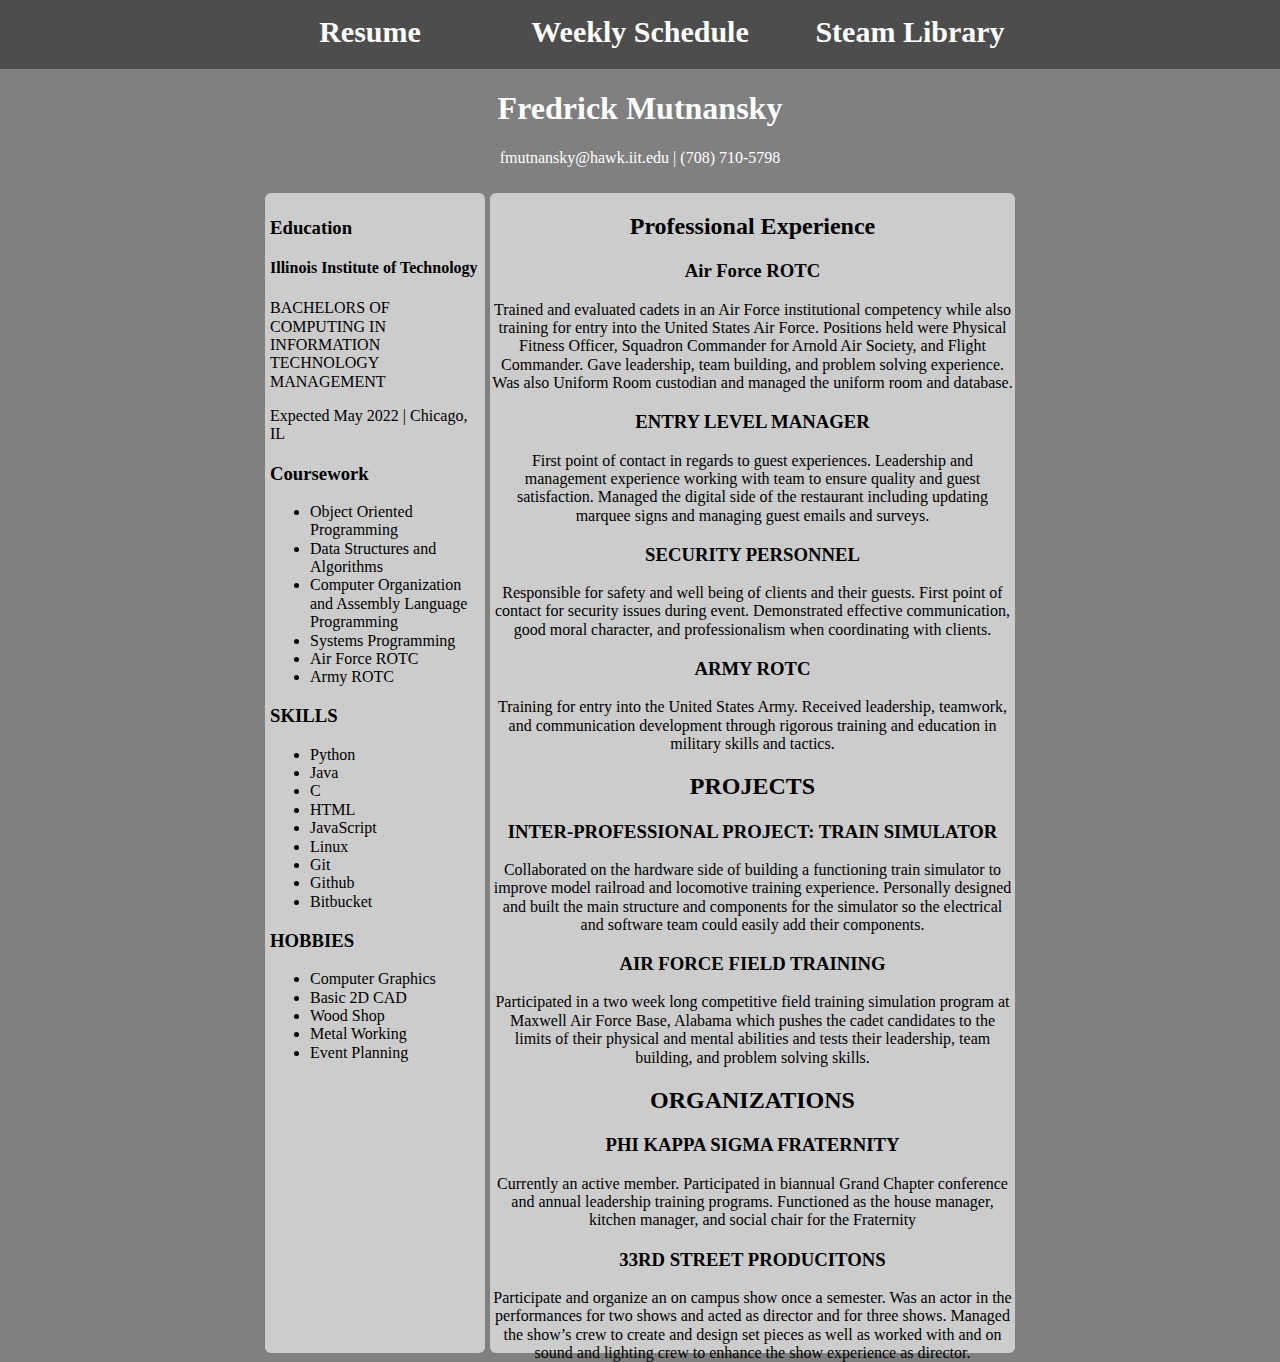
<file: index.html>
<!DOCTYPE html>
<html lang="en">
  <head>
    <meta charset="UTF-8">
    <title>ITMD-361 Internet Technologies and Web Design</title>
    <link rel="stylesheet" href="css/normalize.css">
    <link rel="stylesheet" href="css/style.css">
  </head>
	
  <body id="resume">
  <nav id="navigation">
    <ul>
      <li><a href = "https://fmutnansky.github.io/ITMDProj2/">Resume</a></li>
      <li><a href = "https://fmutnansky.github.io/ITMDProj2/weeklyschedule.html">Weekly Schedule</a></li>
      <li><a href = "https://fmutnansky.github.io/ITMDProj2/steamlibrary.html">Steam Library</a></li>
    </ul>
  </nav>
    <div id="resume_title">
      <h1>Fredrick <strong>Mutnansky</strong></h1>
      <p>fmutnansky@hawk.iit.edu | (708) 710-5798</p>
    </div>
    <div id="resume_wrapper">
      <section>
      <div id="resume_side">
        <h3><strong>Education</strong></h3>
        <h4>Illinois Institute of Technology</h4>
        <p>BACHELORS OF COMPUTING IN  INFORMATION TECHNOLOGY MANAGEMENT</p>
        <p>Expected May 2022 | Chicago, IL</p>
		  
        <h3><strong>Coursework</strong></h3>
	  <ul>
	    <li>Object Oriented Programming 
	    <li>Data Structures and Algorithms 
	    <li>Computer Organization and Assembly Language Programming 
	    <li>Systems Programming 
	    <li>Air Force ROTC 
	    <li>Army ROTC
	  </ul>
	    
        <h3>SKILLS</h3>
	  <ul>
            <li>Python
	    <li>Java
	    <li>C
	    <li>HTML
	    <li>JavaScript
	    <li>Linux
	    <li>Git
	    <li>Github
	    <li>Bitbucket
	  </ul>
		  
        <h3>HOBBIES</h3>
	  <ul>
	    <li>Computer Graphics
	    <li>Basic 2D CAD
	    <li>Wood Shop
	    <li>Metal Working
	    <li>Event Planning
	  </ul>
      </div>
      </section>
	  
      <section>
	<div id="resume_main">
	  <h2><strong>Professional Experience</strong></h2>
	    <h3>Air Force ROTC</h3>
	      <p>Trained and evaluated cadets in an Air Force institutional competency while also 
	         training for entry into the United States Air Force. Positions held were Physical 
	         Fitness Officer, Squadron Commander for Arnold Air Society, and Flight Commander. 
	         Gave leadership, team building, and problem solving experience. Was also Uniform 
	         Room custodian and managed the uniform room and database.</p>
	    <h3>ENTRY LEVEL MANAGER</h3>
	      <p>First point of contact in regards to guest experiences. Leadership and management 
	         experience working with team to ensure quality and guest satisfaction. Managed the 
	         digital side of the restaurant including updating marquee signs and managing guest 
	         emails and surveys.</p>
	    <h3>SECURITY PERSONNEL</h3>
	      <p>Responsible for safety and well being of clients and their guests. First point of
	         contact for security issues during event. Demonstrated effective communication, 
	         good moral character, and professionalism when coordinating with clients.</p>
	    <h3>ARMY ROTC</h3>
	      <p>Training for entry into the United States Army. Received leadership, teamwork, and
	         communication development through rigorous training and education in military
	         skills and tactics.</p>
			  
	  <h2><strong>PROJECTS</strong></h2>
	    <h3>INTER-PROFESSIONAL PROJECT: TRAIN SIMULATOR</h3>
	      <p>Collaborated on the hardware side of building a functioning train simulator to
	         improve model railroad and locomotive training experience. Personally designed and
	         built the main structure and components for the simulator so the electrical and
	         software team could easily add their components.</p>
	    <h3>AIR FORCE FIELD TRAINING</h3>
	       <p>Participated in a two week long competitive field training simulation program at
	       Maxwell Air Force Base, Alabama which pushes the cadet candidates to the limits of
	       their physical and mental abilities and tests their leadership, team building, and
	       problem solving skills.</p>
			
	  <h2><strong>ORGANIZATIONS</strong></h2>
	    <h3>PHI KAPPA SIGMA FRATERNITY</h3>
	      <p>Currently an active member. Participated in biannual Grand Chapter conference and
	         annual leadership training programs. Functioned as the house manager, kitchen
	         manager, and social chair for the Fraternity</p>
	    <h3>33RD STREET PRODUCITONS</h3>
	      <p>Participate and organize an on campus show once a semester. Was an actor in the
	         performances for two shows and acted as director and for three shows. Managed the
                 show’s crew to create and design set pieces as well as worked with and on sound and
	         lighting crew to enhance the show experience as director.</p>
	</div>
      </section>
    </div>
  </body>
</file>
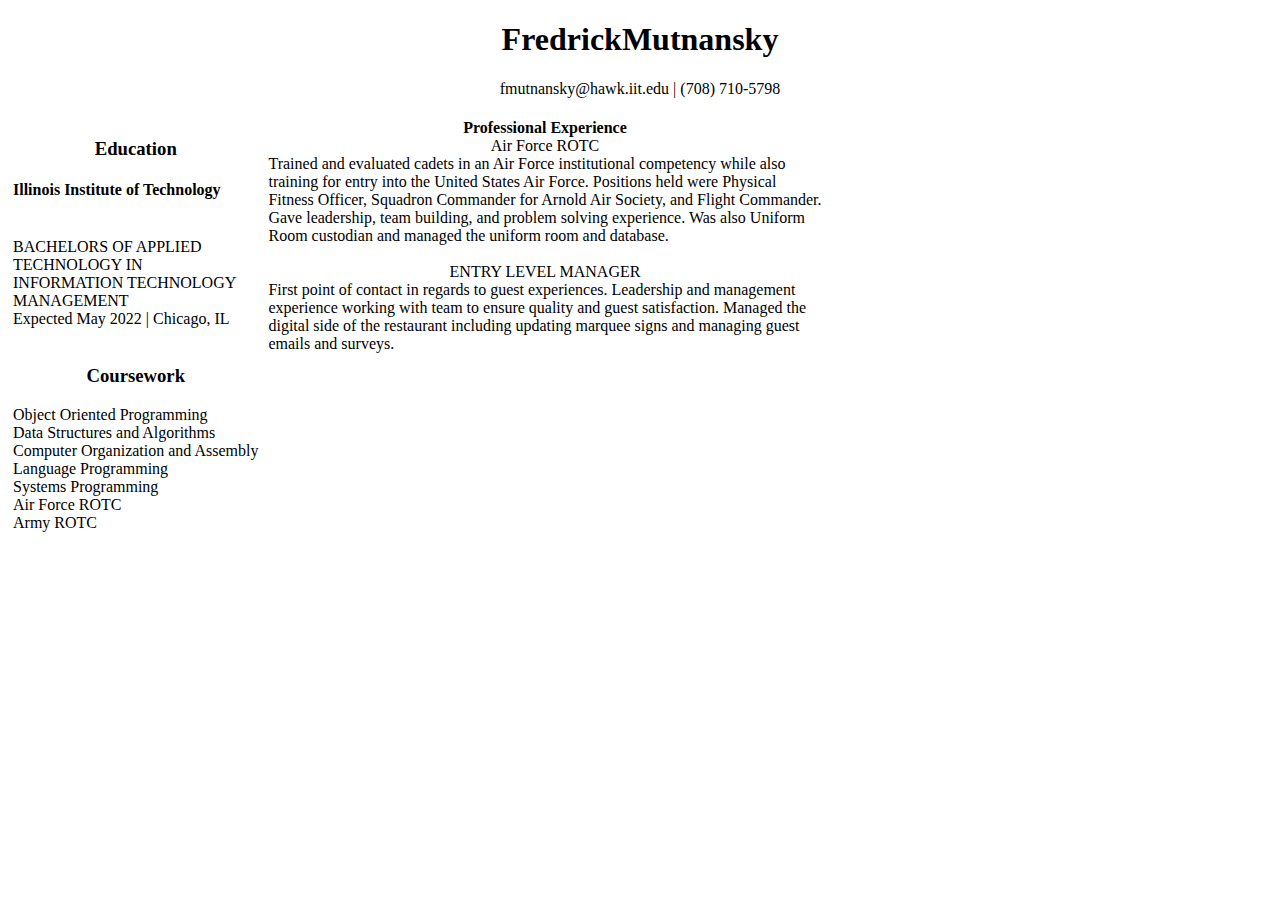
<file: Resume.html>
<!DOCTYPE html>
<html lang="en">
	<head>
		<meta charset="UTF-8">
		<title>ITMD-361 Internet Technologies and Web Design</title>
	<style>
	div.a{
		text-align:center;
	}
	p.s {
		line-height: .5;
	}
	
	p.b {
		line-height: 1.3;
	}
	
	.column {
		float: left;
		padding: 5px;
	}
	
	.left {
		width: 25%;
	}
	
	.right {
		width: 75%;
	}
	
	.row:after {
		content: "";
		display: table;
		clear: both;
	}
	</style>
	</head>
	<body>
		
	<p class="s">
	<div class="a">
		<h1>Fredrick<b>Mutnansky</b></h1>
		fmutnansky@hawk.iit.edu | (708) 710-5798
	</div>
	</p>
	
	<p class="s">
		<div class="row">
			<div class="column">
			<div class="a"><h3><b>Education</b></h3></div>
			<h4>Illinois Institute of Technology</h4><br>
			BACHELORS OF APPLIED <br>
			TECHNOLOGY IN <br> 
			INFORMATION TECHNOLOGY<br>
			MANAGEMENT<br>
			Expected May 2022 | Chicago, IL<br>
			<br>
			<div class="a"><h3><b>Coursework</b></h3></div>
			Object Oriented Programming <br>
			Data Structures and Algorithms <br>
			Computer Organization and Assembly <br>
			Language Programming <br>
			Systems Programming <br>
			Air Force ROTC <br>
			Army ROTC <br>
			<br>
			</div>
			<div class="column">
			<div class="a"><b>Professional Experience</b></div>
				<div class="a">Air Force ROTC<br></div>
				Trained and evaluated cadets in an Air Force institutional competency while also <br>
				training for entry into the United States Air Force. Positions held were Physical <br>
				Fitness Officer, Squadron Commander for Arnold Air Society, and Flight Commander. <br>
				Gave leadership, team building, and problem solving experience. Was also Uniform <br>
				Room custodian and managed the uniform room and database.<br>
			<br>
				<div class="a">ENTRY LEVEL MANAGER<br></div>
				First point of contact in regards to guest experiences. Leadership and management <br>
				experience working with team to ensure quality and guest satisfaction. Managed the <br>
				digital side of the restaurant including updating marquee signs and managing guest <br>
				emails and surveys.<br>
			</div>
		</div>
		</p>
</file>
<file: css/style.css>
nav#navigation {
  background-color: #4d4d4d;
  float: inherit;
  margin: 0px;
  padding: 5px;
  text-align: center;
  min-width: 810px;
}

nav#navigation ul {
  display: inline-block;
  list-style-type: none;
  padding: 0px;
  margin: 0px;
}

nav#navigation ul li {
  display: inline-block;
  float: left;
  text-align: center;
}

nav#navigation ul li a {
  display: block;
  background-color: #4d4d4d;
  color: white;
  font-size: 30px;
  font-weight: bold;
  text-decoration: none;
  font-family: "Times New Roman", sans-serif;
  width: 250px;
  padding: 10px;
}

nav#navigation ul li a:hover {
  background-color: #a6a6a6;
  color: #006bb3;
}

/* Resume */

body#resume {
background-color: #808080;
text-align: center;
}

#resume_wrapper {
  width: 750px;
  position: sticky;
  margin-left: auto;
  margin-right: auto;
  padding: 10px;
}

#resume_side {
  top: 0px;
  left: 10px;
  padding: 5px;
  width: 28%;
  height: 1150px;
  background: #ccc;
  float: left;
  text-align: left;
  border-radius: 6px;
}

#resume_main {
  left: 10px;
  width: 70%;
  height: 1160px;
  background-color: #ccc;
  float: right;
  border-radius: 6px;
}

#resume_title {
  text-align: center;
  color: white;
}

/* Weekly Schedule */

body#schedule {
  background-color: #0f1f3d;
  color: #ffffff;
  font-family: 'Oswald', serif;
  text-align: center;
}

table#week {
  width: 75%;
  margin-right: auto;
  margin-left: auto;
  margin-top: 2.5em;
  padding: 25px;
  color: #ffffff;
  border-collapse: collapse;
}

table#pictures {
  width: 75%;
  margin-right: auto;
  margin-left: auto;
  margin-top: 2.5em;
  padding: 25px;
  border-collapse: collapse;
}

.datafield {
  background-color: #3366cc;
  font-weight: 700;
  padding: 0px;
  border: solid #2952a3;
  border-width: 2px;
  border-collapse: collapse;
  text-decoration: underline;
}

.day {
  background-color: #3366cc;
  font-weight: 700;
  padding: 3px;
  border: solid #2952a3;
  border-width: 2px;
  border-collapse: collapse;
}

.pictable1 {
  width: 25%;
  background-color: #3366cc;
  font-weight: 700;
  border: none;
  padding: 0px;
  padding-top: 10px;
  text-decoration: underline;
}

.pictable2 {
  width: 25%;
  background-color: #3366cc;
  font-weight: 700;
  border: none;
  border-left: solid;
  border-width: 15px;
  border-color: #0f1f3d;
  padding: 0px;
  padding-top: 10px;
  text-decoration: underline;
}

.pictable3 {
  width: 25%;
  background-color: #3366cc;
  font-weight: 700;
  border: none;
  padding: 0px;
  padding-top: 10px;
  text-decoration: underline;
}

.pictable4 {
  width: 25%;
  height: 30px;
  background-color: #3366cc;
  font-weight: 700;
  border: none;
  border-left: solid;
  border-width: 15px;
  border-color: #0f1f3d;
  padding: 0px;
  padding-top: 10px;
  text-decoration: underline;
}

.container {
  position: relative;
  width: 100%;
}

.image {
  display: block;
  width: 100%;
  height: 250px;
}

.overlay {
  position: absolute;
  bottom: 0;
  left: 0;
  right: 0;
  background-color: #5c85d6;
  overflow: hidden;
  width: 0;
  height: 100%;
  transition: .5s ease;
}

.container:hover .overlay {
  width: 100%;
}

.text {
  white-space: nowrap; 
  color: white;
  font-size: 20px;
  position: absolute;
  overflow: hidden;
  top: 50%;
  left: 50%;
  transform: translate(-50%, -50%);
}

td {
  background-color: #5c85d6;
  font-family: 'Roboto Slab', serif;
  font-weight: 500;
  padding: 5px 3px;
  border: solid #2952a3;
  border-width: 2px;
  border-collapse: collapse;
}

th {
  font-family: 'Roboto Slab', serif;
  font-weight: 500;
  padding: 5px 3px;
  border: solid #2952a3;
  border-width: 2px;
  border-collapse: collapse;
}

/* Steam Library */

body#steam {
  background: url('../media/steam.jpg');
  background-color: #000000;
  background-attachment: fixed;
  background-position:center;
  color: #ffffff;
  font-family: 'Oswald', serif;
  font-size: 32px;
  text-align: center;
}

table#games {
  width: 90%;
  max-width: 1728px;
  min-width: 864px;
  max-height: 972px;
  margin-right: auto;
  margin-left: auto;
  margin-top: 2.5em;
  padding: 25px;
  color: #ffffff;
  border-collapse: collapse;
}

.gamelogo {
  background-color: #3366cc;
  width: 31%;
  font-weight: 700;
  padding: 0px;
  border: solid #2952a3;
  border-width: 2px;
  border-collapse: collapse;
  text-decoration: underline;
}

.game {
  background-color: #3366cc;
  width: 23%;
  font-weight: 700;
  padding: 0px;
  border: solid #2952a3;
  border-width: 2px;
  border-collapse: collapse;
  text-decoration: underline;
}

.data {
  width: 23%;
  font-weight: 700;
  padding: 3px;
  border: solid #2952a3;
  border-width: 2px;
  border-collapse: collapse;
}

.image2 {
  display: block;
  width: 100%;
}

.video {
  position: relative;
  padding-bottom: 56.25%;
  height: 0;
}

.video object,
.video embed,
.video iframe {
  position: absolute;
  border: 0;
  top: 0;
  left: 0;
  width: 100%;
  height: 100%;
}
</file>
